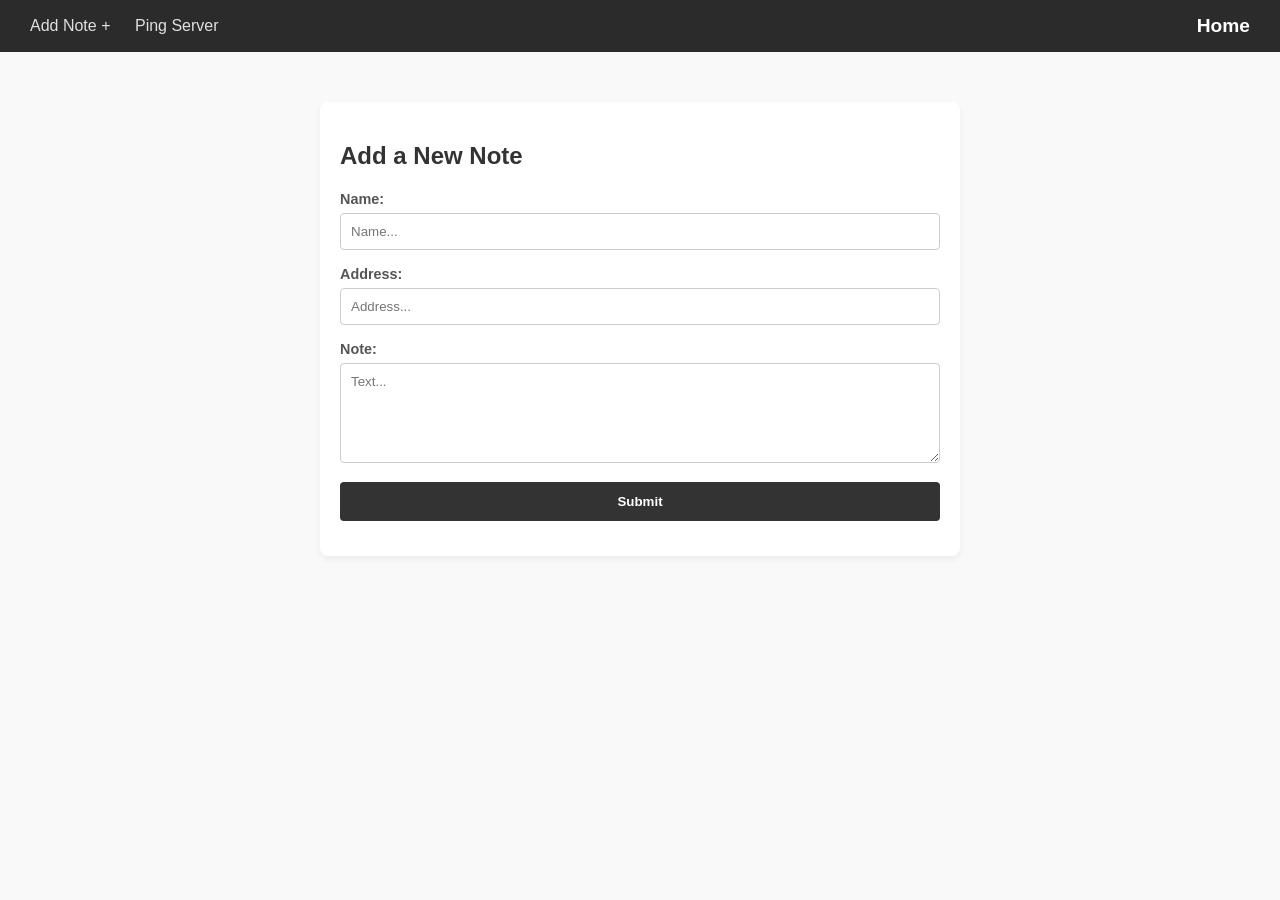
<file: static/form.html>
<!DOCTYPE html>
<html lang="en">
<head>
    <meta charset="UTF-8">
    <meta name="viewport" content="width=device-width, initial-scale=1.0">
    <title>Add Note</title>
    <link rel="stylesheet" href="style.css">
</head>
<body>

    <nav class="navbar">
        <div class="nav-links">
            <a href="form.html">Add Note +</a>
            <a href="/ping">Ping Server</a>
        </div>
        <a href="/" class="nav-home">Home</a>
    </nav>

    <div class="container">
        <h2>Add a New Note</h2>
        <form method="POST" action="/form"> 
            <div>
                <label>Name:</label>
                <input name="name" type="text" placeholder="Name...">
            </div>
           
            <div>
                <label>Address:</label>
                <input name="address" type="text" placeholder="Address...">
            </div>
            
            <div>
                <label>Note:</label>
                <textarea name="text" placeholder="Text..."></textarea>
            </div>
            
            <div>
                <input type="submit" value="Submit">            
            </div>
        </form>
    </div>

</body>
</html>
</file>
<file: static/style.css>
/* General Layout */
body {
    font-family: 'Segoe UI', Tahoma, Geneva, Verdana, sans-serif;
    margin: 0;
    padding: 0;
    background-color: #f9f9f9;
    color: #333;
}

/* Minimalist Dark Gray Navbar */
.navbar {
    background-color: #2b2b2b; /* Dark gray */
    display: flex;
    justify-content: space-between;
    align-items: center;
    padding: 15px 30px;
}

.nav-links a {
    color: #e0e0e0; /* Light off-white */
    text-decoration: none;
    margin-right: 20px;
    font-weight: 500;
    transition: color 0.2s;
}

.nav-links a:hover {
    color: #ffffff;
}

.nav-home {
    color: #ffffff;
    font-weight: bold;
    text-decoration: none;
    font-size: 1.2rem;
}

/* Page Content Container */
.container {
    max-width: 600px;
    margin: 50px auto;
    padding: 20px;
    background: #ffffff;
    border-radius: 8px;
    box-shadow: 0 4px 6px rgba(0,0,0,0.05);
}

/* Form Styling */
form div {
    margin-bottom: 15px;
}

label {
    font-weight: 600;
    font-size: 0.9rem;
    color: #555;
}

input[type="text"], textarea {
    width: 100%;
    padding: 10px;
    margin-top: 5px;
    border: 1px solid #ccc;
    border-radius: 4px;
    box-sizing: border-box;
    font-family: inherit;
}

textarea {
    height: 100px;
    resize: vertical;
}

/* Submit Button */
input[type="submit"] {
    background-color: #333;
    color: #fff;
    border: none;
    padding: 12px 20px;
    border-radius: 4px;
    cursor: pointer;
    font-weight: bold;
    width: 100%;
    transition: background 0.2s;
}

input[type="submit"]:hover {
    background-color: #555;
}
</file>
